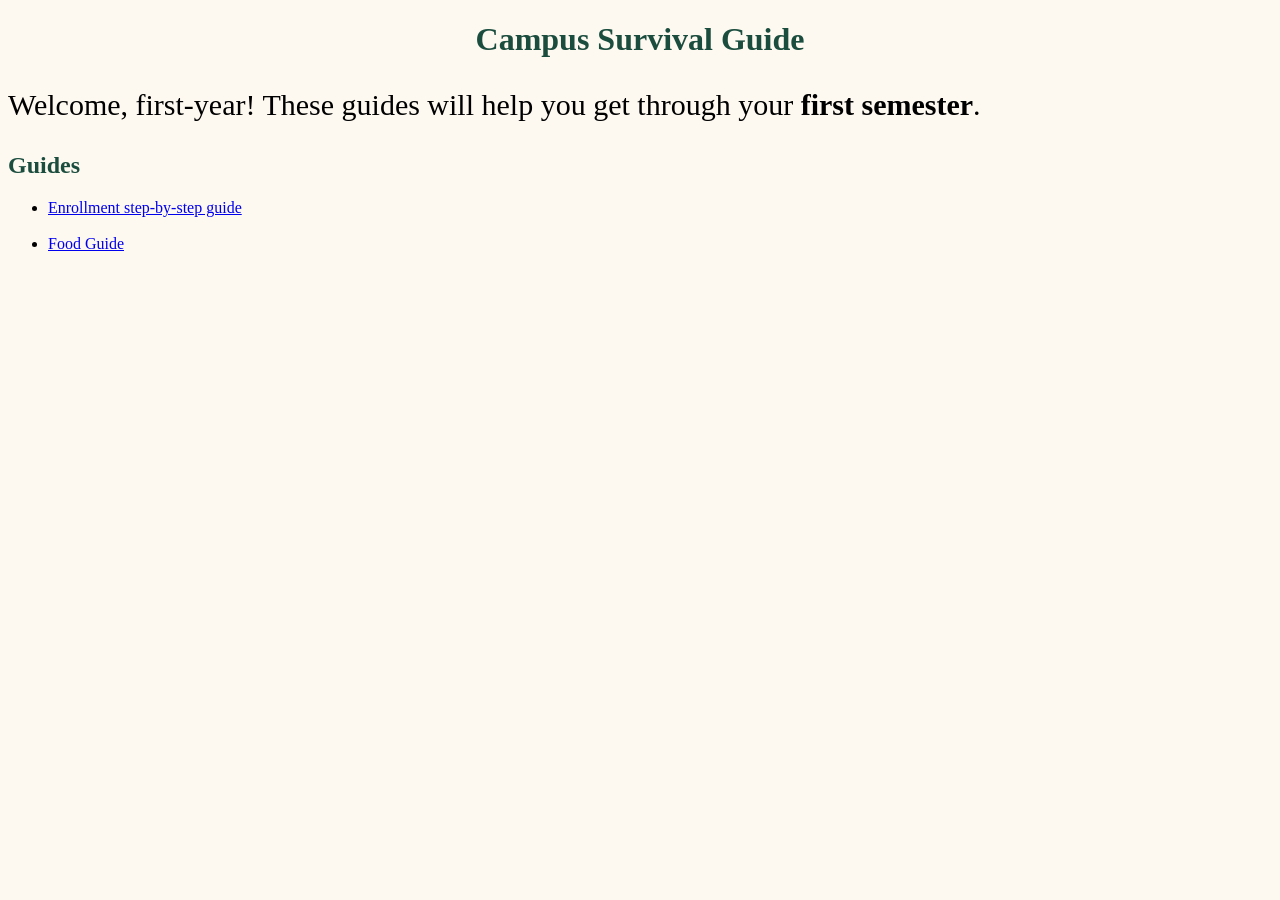
<file: index.html>
<!DOCTYPE html>
<html lang="en">
<head>
    <meta charset="UTF-8">
    <meta name="viewport" content="width=device-width, initial-scale=1.0">
    <link rel="stylesheet" href="styles.css">
    <title>Document</title>
</head>
<body>
    <h1>Campus Survival Guide</h1>
    <p class = "intro">Welcome, first-year! These guides will help you get through your <strong>first semester</strong>.</p>
    <h2>Guides</h2>

    <ul>
        <li><a href="guides/enrollment.html">Enrollment step-by-step guide</a></li>
        <br>
        <li><a href="guides/food.html">Food Guide</a></li>
    </ul>
</body>
</html>
</file>
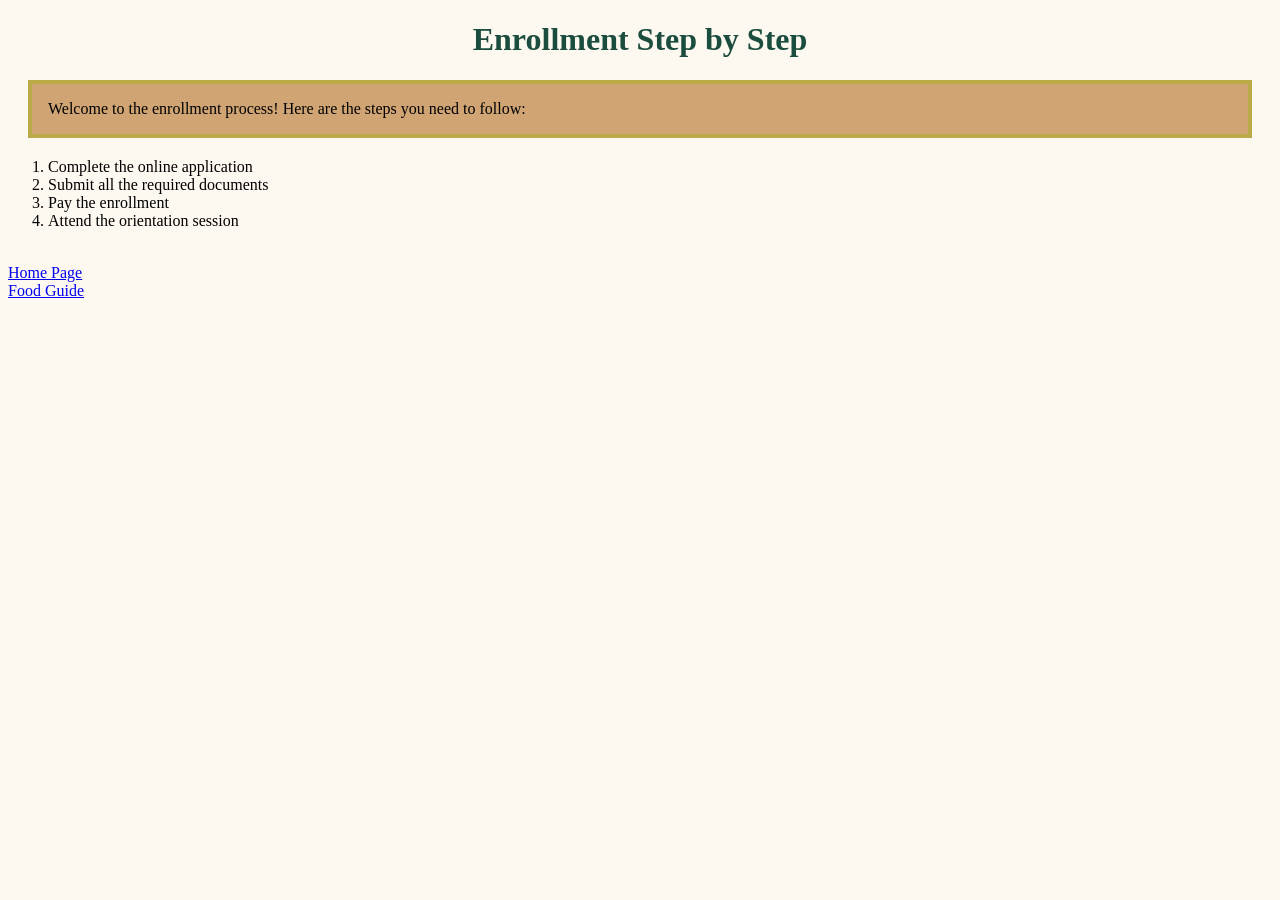
<file: guides/enrollment.html>
<!DOCTYPE html>
<html lang="en">
<head>
    <meta charset="UTF-8">
    <meta name="viewport" content="width=device-width, initial-scale=1.0">
    <link rel = "stylesheet" href="../styles.css">
    <title>Enrollment Guide</title>
</head>
<body>
    <h1>Enrollment Step by Step</h1>
    <p class = "tip">Welcome to the enrollment process! Here are the steps you need to follow: </p>
    <ol>
        <li>Complete the online application</li>
        <li>Submit all the required documents</li>
        <li>Pay the enrollment</li>
        <li>Attend the orientation session</li>
    </ol>

    <br>

    <a href="../index.html">Home Page</a>
    <br>
    <a href="food.html">Food Guide</a>
</body>
</html>
</file>
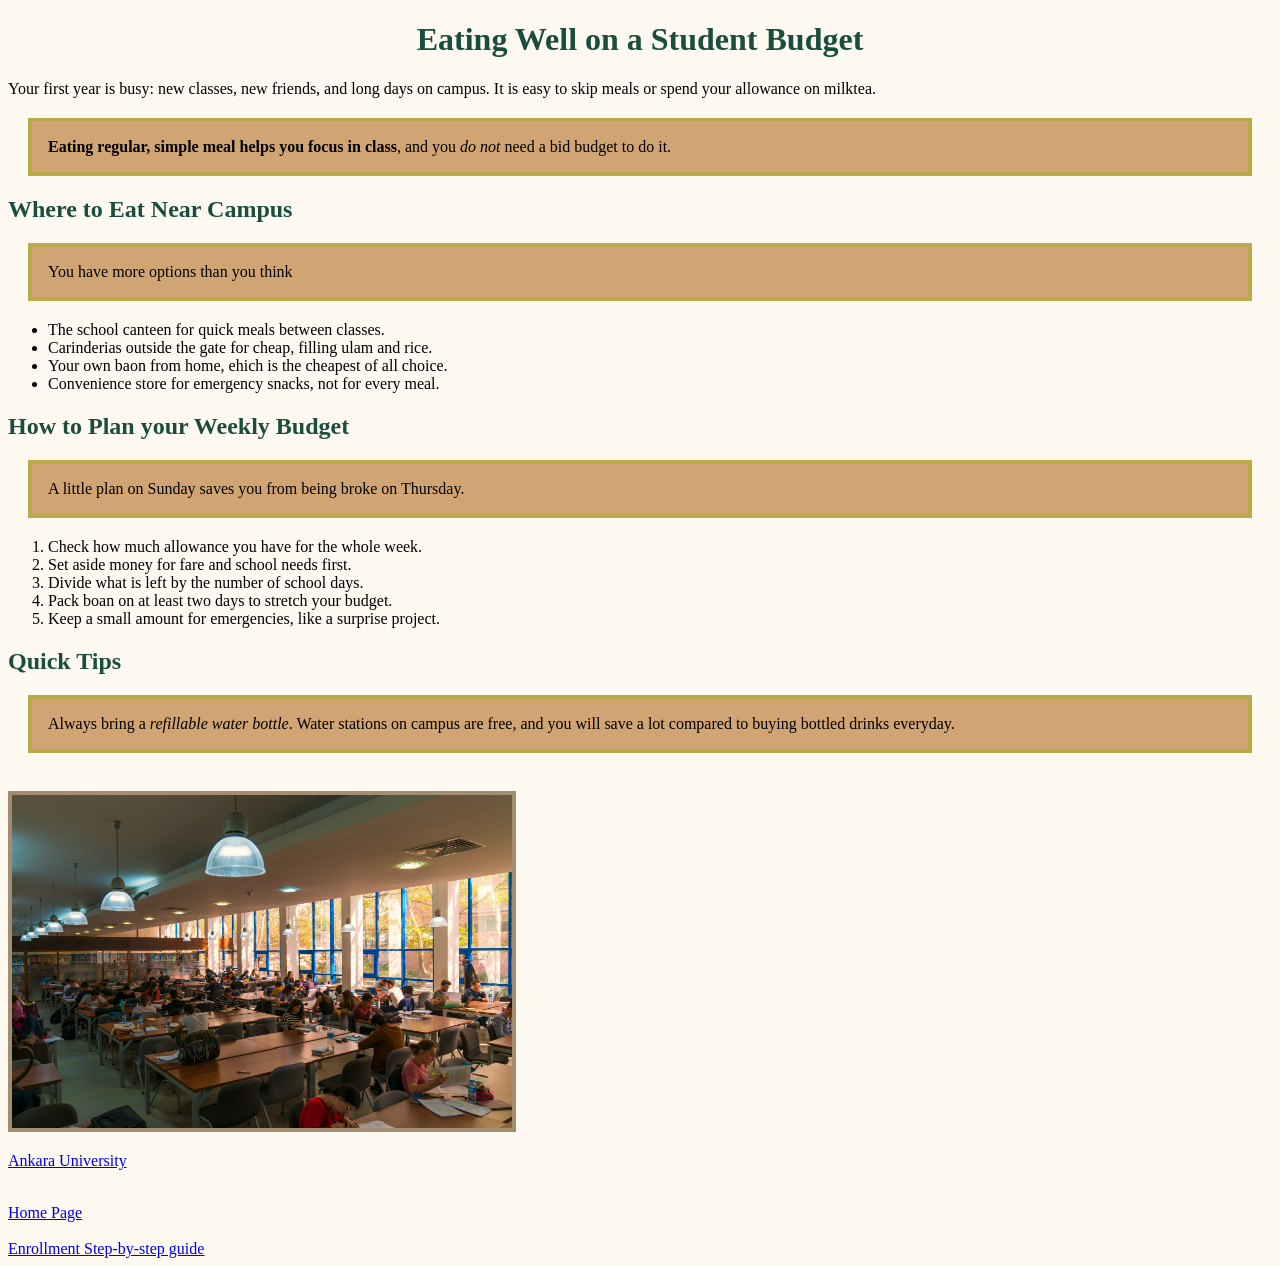
<file: guides/food.html>
<!DOCTYPE html>
<html lang="en">
<head>
    <meta charset="UTF-8">
    <meta name="viewport" content="width=device-width, initial-scale=1.0">
    <link rel = "stylesheet" href="../styles.css">
    <title>Food Guide</title>
</head>
<body>
    <h1>Eating Well on a Student Budget</h1>

    <p>Your first year is busy: new classes, new friends, and long days on campus. It is easy to skip meals or spend your allowance on milktea.</p>
    <p class = "tip"><strong>Eating regular, simple meal helps you focus in class</strong>, and you <em>do not</em> need a bid budget to do it.</p>
    
    <h2>Where to Eat Near Campus</h2>

    <p class = "tip">You have more options than you think</p>
    <ul>
        <li>The school canteen for quick meals between classes.</li>
        <li>Carinderias outside the gate for cheap, filling ulam and rice.</li>
        <li>Your own baon from home, ehich is the cheapest of all choice.</li>
        <li>Convenience store for emergency snacks, not for every meal.</li>
    </ul>

    <h2>How to Plan your Weekly Budget</h2>
    <p class = "tip">A little plan on Sunday saves you from being broke on Thursday.</p>
    <ol>
        <li>Check how much allowance you have for the whole week.</li>
        <li>Set aside money for fare and school needs first.</li>
        <li>Divide what is left by the number of school days.</li>
        <li>Pack boan on at least two days to stretch your budget.</li>
        <li>Keep a small amount for emergencies, like  a surprise project.</li>
    </ol>

    <h2>Quick Tips</h2>

    <p class = "tip">Always bring a <em>refillable water bottle</em>. Water stations on campus are free, and you will save a lot compared to buying bottled drinks everyday.</p>
   <br>

    <img src="../images/School cafeteria.jpg" alt="people sitting on chair inside room" width = 500px;>
    <br>
    
    

    <p>
    <a href="https://unsplash.com/photos/people-sitting-on-chair-inside-room-TAy7nXHoH1E">Ankara University</a>
    </p>


    <br>
    <a href="../index.html">Home Page</a>
    <br>
    <br>
    <a href="enrollment.html">Enrollment Step-by-step guide</a>
</body>
</html>
</file>
<file: styles.css>
body {

    font-family: 'Times New Roman', Times, serif;
    color: #000;
    background-color: #fdf8f0;
   

}

h1, h2 {
    color: #1B4d3e;

}

h1{
    text-align: center;
}

.intro{
    font-size: 30px;
}

.tip{
    background-color: #be803db1;
    padding: 16px;
    border: 4px solid #baab48;
    margin: 20px;
  
}

img{
    border: 4px solid #7e5d39b1;
}
</file>
